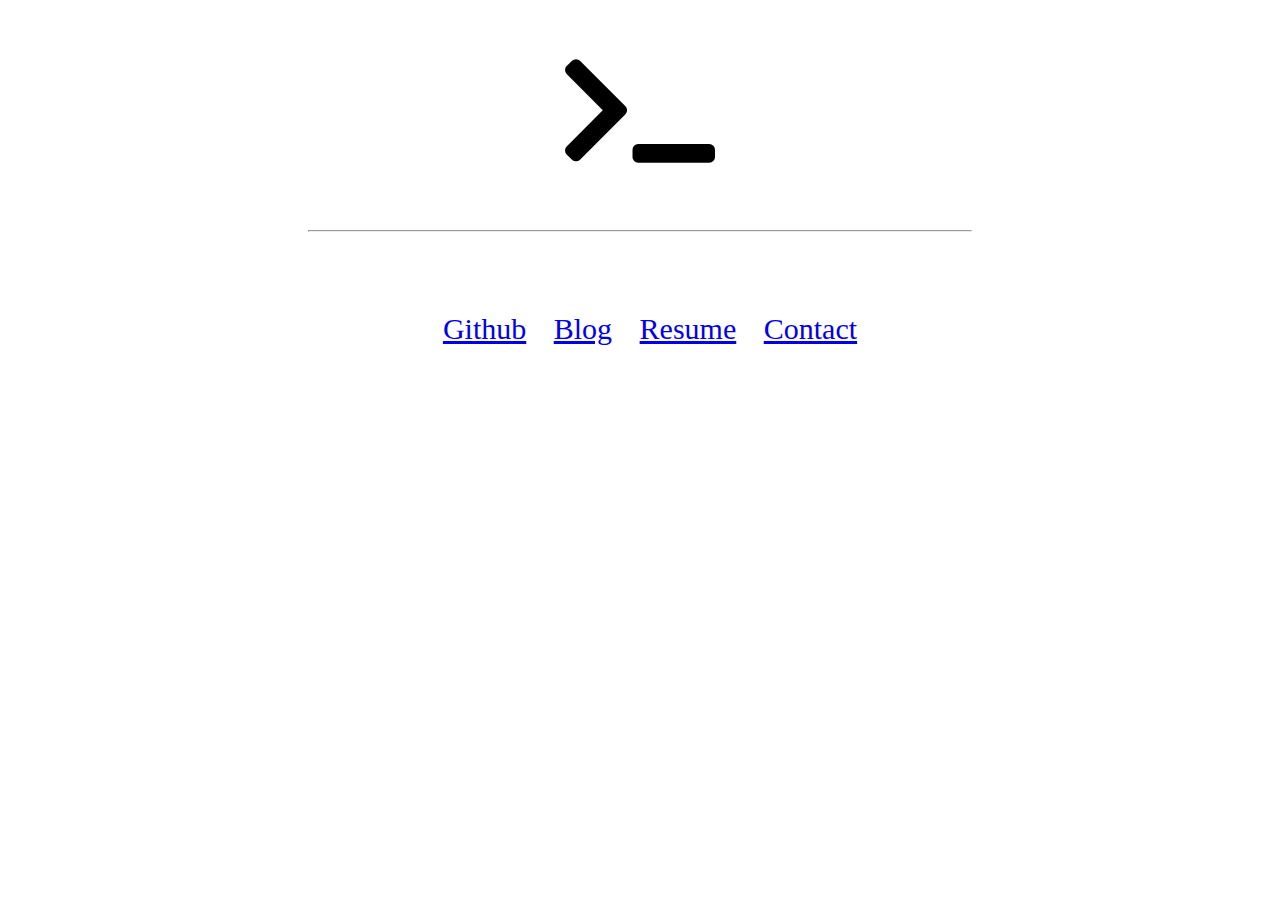
<file: index.html>
<html>
    <title>Home</title>
    <head>
        <!-- <link rel="preconnect" href="https://fonts.gstatic.com">
             <link href="https://fonts.googleapis.com/css2?family=Quicksand:wght@300&display=swap" rel="stylesheet"> 
        -->
        
        <link href="https://use.fontawesome.com/releases/v5.0.8/css/all.css" rel="stylesheet">
        <!-- <link rel="stylesheet" href="https://stackpath.bootstrapcdn.com/bootstrap/4.3.1/css/bootstrap.min.css" integrity="sha384-ggOyR0iXCbMQv3Xipma34MD+dH/1fQ784/j6cY/iJTQUOhcWr7x9JvoRxT2MZw1T" crossorigin="anonymous"> -->  </head>

    <div style="text-align:center; font-size: 120px;margin-top:50px;">
        <i class="fa fa-terminal" aria-hidden="true"></i>
        <hr style="margin-left: 300px;margin-right: 300px;">
    </div>
    
    
    
    <div style="text-align:center; padding-left: 20px; font-size: 30px; padding-top: 20px;">
         <a href="https://github.com/vinodpawar"  target="_blank">Github</a> 
         <a href="#" style="padding-left: 20px;">Blog</a>
         <a href="#" style="padding-left: 20px;">Resume</a>
         <a href="#" style="padding-left: 20px;">Contact</a>
    </div>

    
    
</html>
</file>
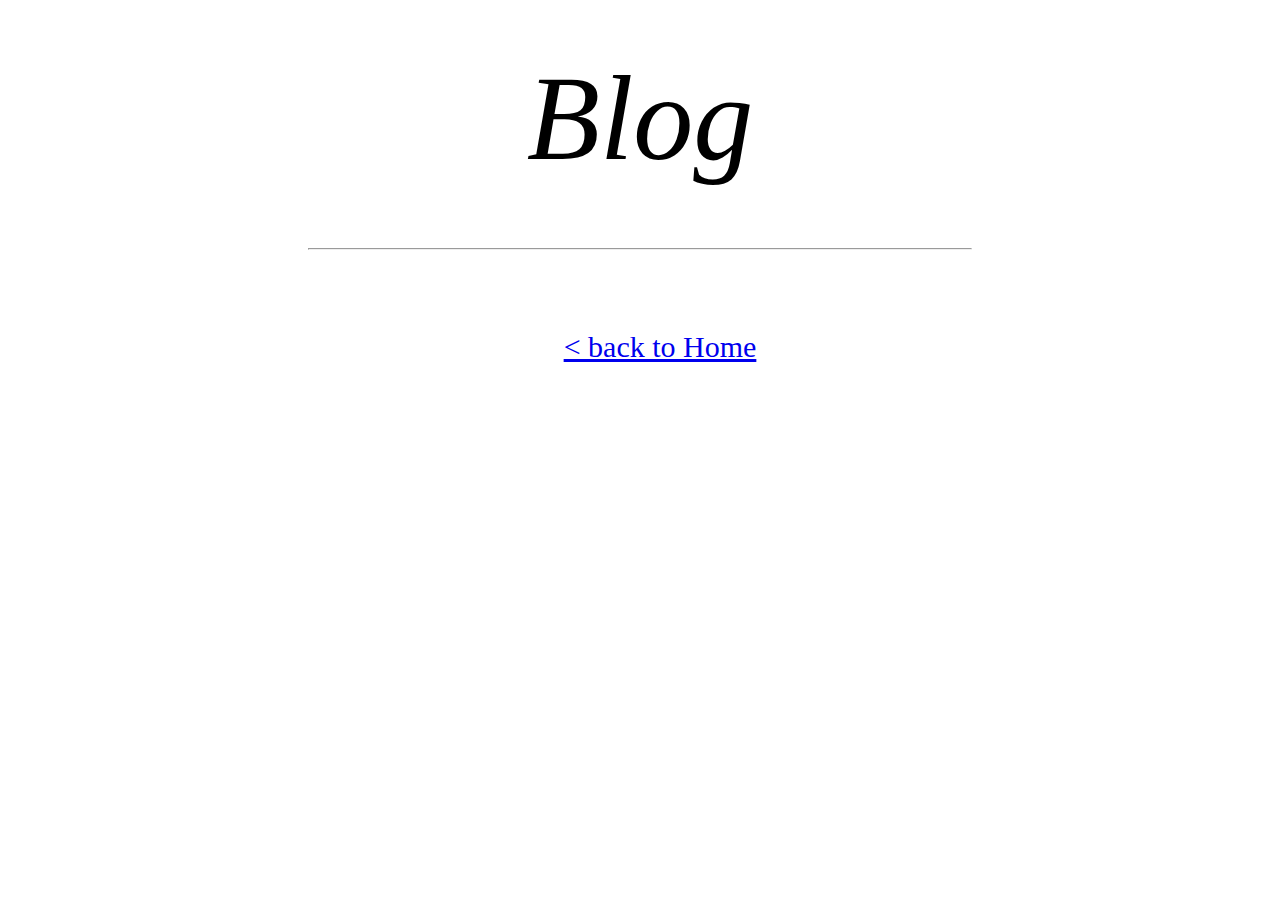
<file: blog/index.html>
<html>
    <title>Vinod Pawar - Blog</title>
    <head>
        <!-- <link rel="preconnect" href="https://fonts.gstatic.com">
             <link href="https://fonts.googleapis.com/css2?family=Quicksand:wght@300&display=swap" rel="stylesheet"> 
        -->
        
        <link href="https://use.fontawesome.com/releases/v5.0.8/css/all.css" rel="stylesheet">
        <!-- <link rel="stylesheet" href="https://stackpath.bootstrapcdn.com/bootstrap/4.3.1/css/bootstrap.min.css" integrity="sha384-ggOyR0iXCbMQv3Xipma34MD+dH/1fQ784/j6cY/iJTQUOhcWr7x9JvoRxT2MZw1T" crossorigin="anonymous"> -->  </head>

    <div style="text-align:center; font-size: 120px;margin-top:50px;">
        <i class="" aria-hidden="true">Blog</i>
        <hr style="margin-left: 300px;margin-right: 300px;">
    </div>
    
    
    
    <div style="text-align:center; padding-left: 20px; font-size: 30px; padding-top: 20px;">
         <a href="https://github.com/vinodpawar"  target="_blank"></a> 
		 <a href="https://vinodpawar.com" style="padding-left: 20px;"><  back to Home</a>
    </div>

    
    
</html>
</file>
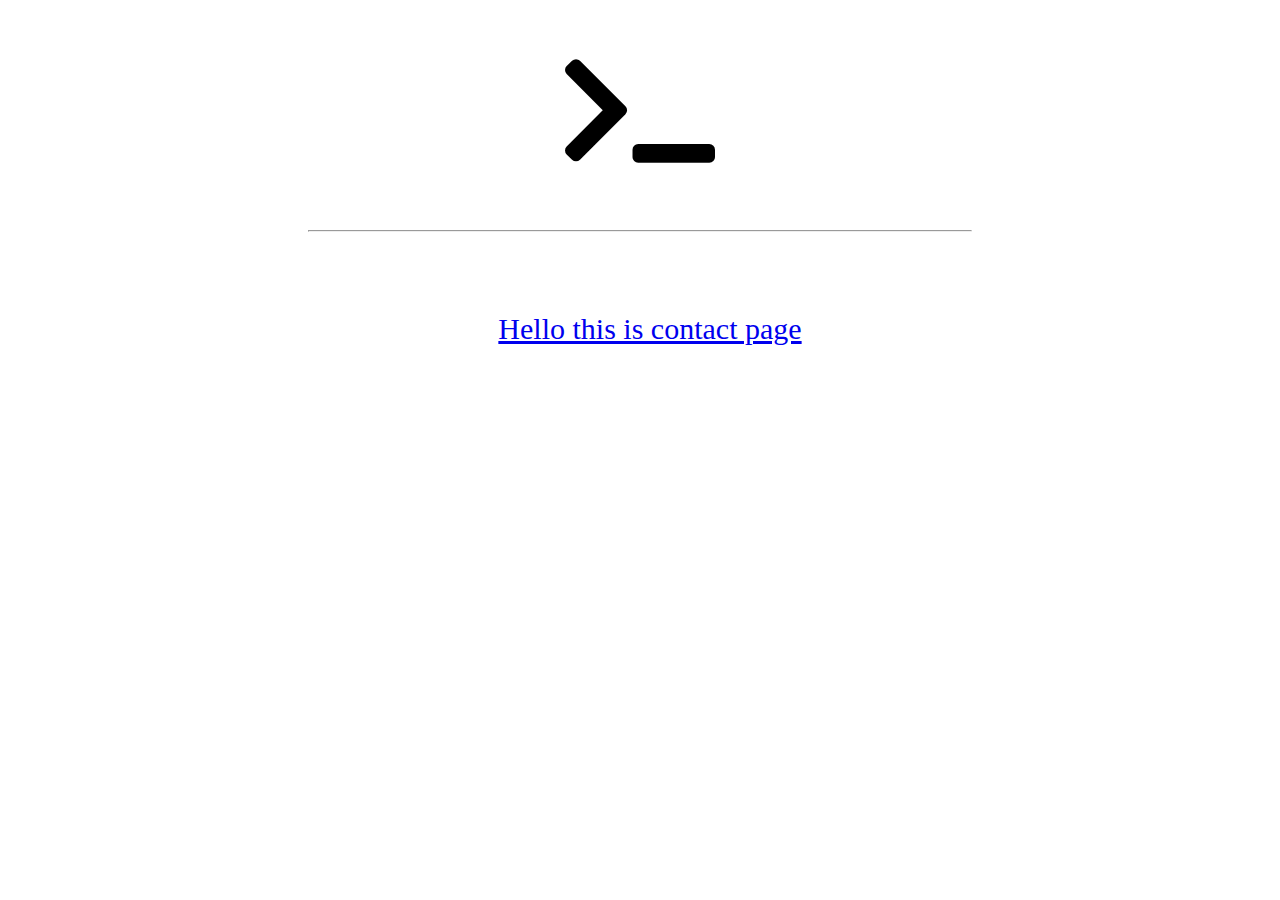
<file: contact/index.html>
<html>
    <title>Home</title>
    <head>
        <!-- <link rel="preconnect" href="https://fonts.gstatic.com">
             <link href="https://fonts.googleapis.com/css2?family=Quicksand:wght@300&display=swap" rel="stylesheet"> 
        -->
        
        <link href="https://use.fontawesome.com/releases/v5.0.8/css/all.css" rel="stylesheet">
        <!-- <link rel="stylesheet" href="https://stackpath.bootstrapcdn.com/bootstrap/4.3.1/css/bootstrap.min.css" integrity="sha384-ggOyR0iXCbMQv3Xipma34MD+dH/1fQ784/j6cY/iJTQUOhcWr7x9JvoRxT2MZw1T" crossorigin="anonymous"> -->  </head>

    <div style="text-align:center; font-size: 120px;margin-top:50px;">
        <i class="fa fa-terminal" aria-hidden="true"></i>
        <hr style="margin-left: 300px;margin-right: 300px;">
    </div>
    
    
    
    <div style="text-align:center; padding-left: 20px; font-size: 30px; padding-top: 20px;">
         <a href="https://github.com/vinodpawar"  target="_blank">Hello this is contact page</a> 
    </div>

    
    
</html>
</file>
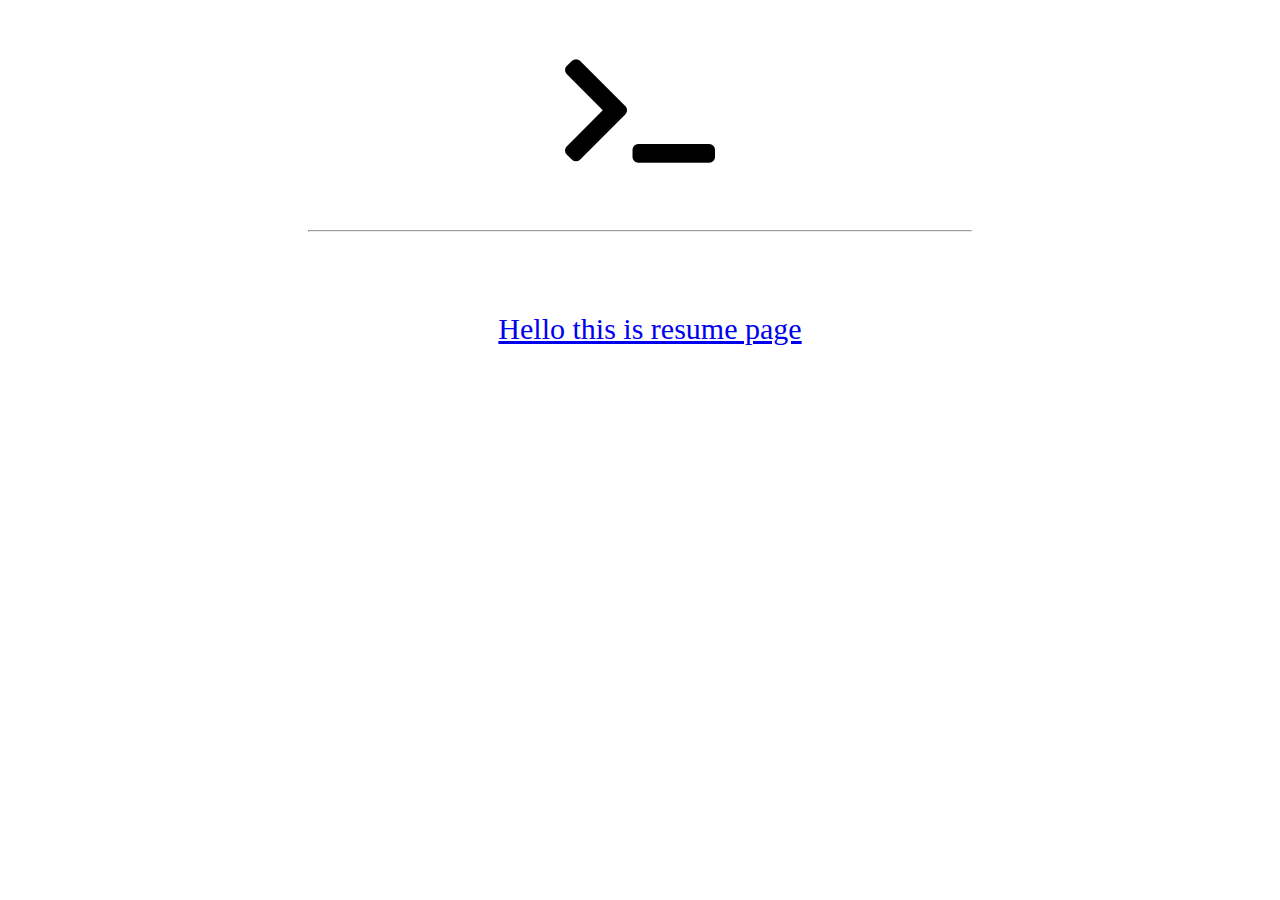
<file: resume/index.html>
<html>
    <title>Home</title>
    <head>
        <!-- <link rel="preconnect" href="https://fonts.gstatic.com">
             <link href="https://fonts.googleapis.com/css2?family=Quicksand:wght@300&display=swap" rel="stylesheet"> 
        -->
        
        <link href="https://use.fontawesome.com/releases/v5.0.8/css/all.css" rel="stylesheet">
        <!-- <link rel="stylesheet" href="https://stackpath.bootstrapcdn.com/bootstrap/4.3.1/css/bootstrap.min.css" integrity="sha384-ggOyR0iXCbMQv3Xipma34MD+dH/1fQ784/j6cY/iJTQUOhcWr7x9JvoRxT2MZw1T" crossorigin="anonymous"> -->  </head>

    <div style="text-align:center; font-size: 120px;margin-top:50px;">
        <i class="fa fa-terminal" aria-hidden="true"></i>
        <hr style="margin-left: 300px;margin-right: 300px;">
    </div>
    
    
    
    <div style="text-align:center; padding-left: 20px; font-size: 30px; padding-top: 20px;">
         <a href="https://github.com/vinodpawar"  target="_blank">Hello this is resume page</a> 
    </div>

    
    
</html>
</file>
